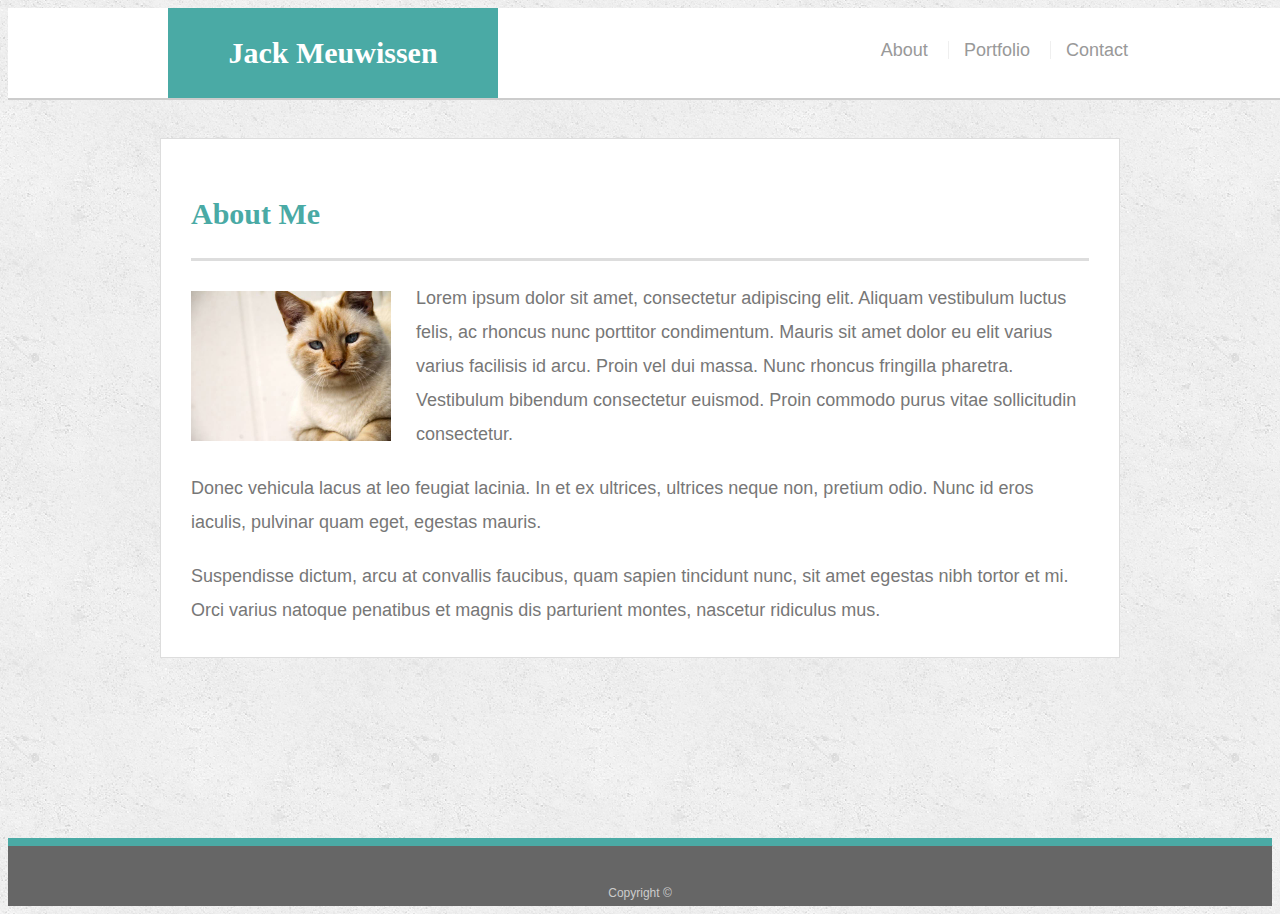
<file: index.html>
<!doctype html>
<html lang="en-us">

<head>
  <meta charset="UTF-8">
  <title>About | Jack Meuwissen</title>
  <link rel="stylesheet" type="text/css" href="assets/css/style.css">
</head>

<body>

  <header id="masthead">
    <div class="container">
      <a href="index.html" id="logo">Jack Meuwissen</a>
      <nav>
        <a href="index.html">About</a>
        <a href="portfolio.html">Portfolio</a>
        <a href="contact.html">Contact</a>
      </nav>
    </div>
  </header>

  <div id="main-container" class="container">
    <section class="main-section">
      <h1>About Me</h1>

      <img src="assets/images/cat.jpg" class="auth-image" alt="Your Name">

      <p>Lorem ipsum dolor sit amet, consectetur adipiscing elit. Aliquam vestibulum luctus felis, ac rhoncus nunc porttitor condimentum. Mauris sit amet dolor eu elit varius varius facilisis id arcu. Proin vel dui massa. Nunc rhoncus fringilla pharetra. Vestibulum bibendum consectetur euismod. Proin commodo purus vitae sollicitudin consectetur.</p>

      <p>Donec vehicula lacus at leo feugiat lacinia. In et ex ultrices, ultrices neque non, pretium odio. Nunc id eros iaculis, pulvinar quam eget, egestas mauris.</p>

      <p>Suspendisse dictum, arcu at convallis faucibus, quam sapien tincidunt nunc, sit amet egestas nibh tortor et mi. Orci varius natoque penatibus et magnis dis parturient montes, nascetur ridiculus mus.</p>

    </section>

  </div>

  <footer>
    <div class="container">
      Copyright &copy; 
    </div>
  </footer>
</body>

</html>
</file>
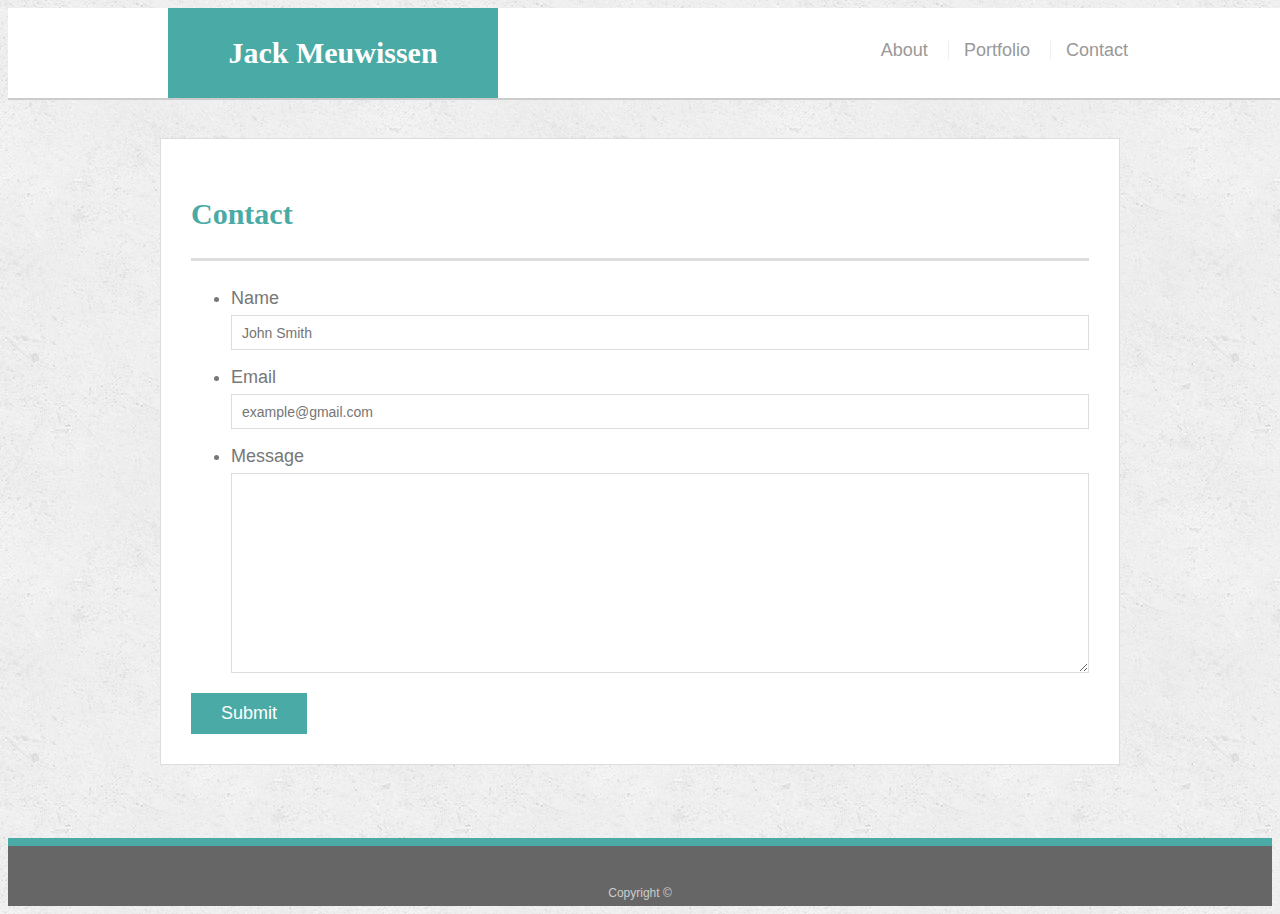
<file: contact.html>
<!doctype html>
<html lang="en-us">

<head>
  <meta charset="UTF-8">
  <title>Contact | Jack Meuwissen</title>
  <link rel="stylesheet" type="text/css" href="assets/css/style.css">
</head>

<body>

  <header id="masthead">
    <div class="container">
      <a href="index.html" id="logo">Jack Meuwissen</a>
      <nav>
        <a href="index.html">About</a>
        <a href="portfolio.html">Portfolio</a>
        <a href="contact.html">Contact</a>
      </nav>
    </div>
  </header>

  <div id="main-container" class="container">
    <section class="main-section">
      <h1>Contact</h1>

      <form id="contact-form">
        <ul>
          <li>
            <label for="name">Name</label>
            <input type="text" id="name" name="name" placeholder="John Smith" required="required">
          </li>
          <li>
            <label for="email">Email</label>
            <input type="email" id="email" name="email" placeholder="example@gmail.com" required="required">
          </li>
          <li>
            <label for="message">Message</label>
            <textarea id="message" name="message" required="required"></textarea>
          </li>
        </ul>
        <input type="submit">
      </form>

    </section>

  </div>

  <footer>
    <div class="container">
      Copyright &copy; 
    </div>
  </footer>
</body>

</html>
</file>
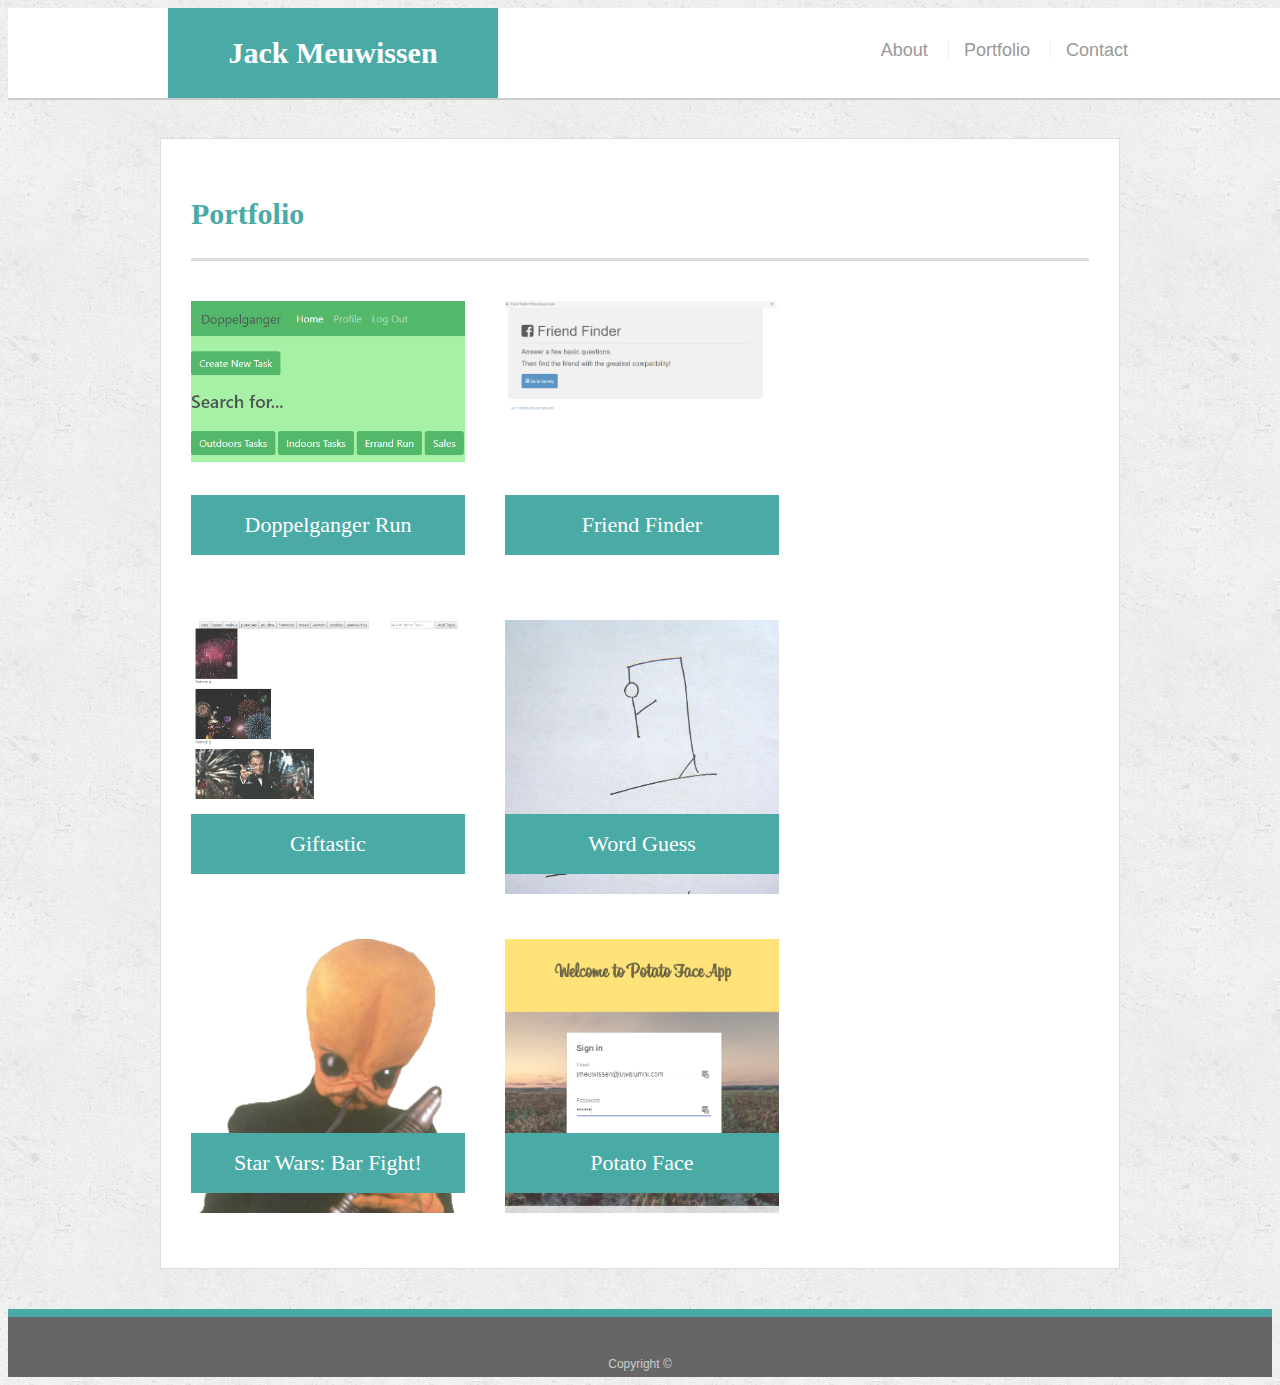
<file: portfolio.html>
<!doctype html>
<html lang="en-us">

<head>
  <meta charset="UTF-8">
  <title>Portfolio | Jack Meuwissen</title>
  <link rel="stylesheet" type="text/css" href="assets/css/style.css">
</head>

<body>

  <header id="masthead">
    <div class="container">
      <a href="index.html" id="logo">Jack Meuwissen</a>
      <nav>
        <a href="index.html">About</a>
        <a href="portfolio.html">Portfolio</a>
        <a href="contact.html">Contact</a>
      </nav>
    </div>
  </header>

  <div id="main-container" class="container">
    <section class="main-section">
      <h1>Portfolio</h1>



      <div class="work">
        <!--  -->
        <a href="https://github.com/jmeuwissen/Doppelganger-run">
          <img src="assets/images/doppel.PNG" target="_blank" alt="tater-face">

          <h3>Doppelganger Run</h3>
        </a>
      </div>

      <div class="work">
        <!--  -->
        <a href="https://github.com/jmeuwissen/friend-finder">
          <img src="assets/images/friend-finder.PNG" target="_blank" alt="tater-face">

          <h3>Friend Finder</h3>
        </a>
      </div>

      <div class="work">
        <!--  -->
        <a href="https://github.com/jmeuwissen/GifTastic">
          <img src="assets/images/GifTastic.PNG" target="_blank" alt="GifTastic">

          <h3>Giftastic</h3>
        </a>
      </div>
      <div class="work">
        <!--  -->
        <a href="https://github.com/jmeuwissen/word-guess-game">
          <img src="assets/images/800px-Hangman_game.jpg" target="_blank" alt="">

          <h3>Word Guess</h3>
        </a>
      </div>
      <div class="work">
        <!--  -->
        <a href="https://github.com/jmeuwissen/unit-4-game">
          <img src="assets/images/FigrinDan_CT.png" target="_blank" alt="Star Wars: Bar Fight!">

          <h3>Star Wars: Bar Fight!</h3>
        </a>
      </div>
      <div class="work">
        <!--  -->
        <a href="https://github.com/jmeuwissen/crispy-memory">
          <img src="assets/images/tater-face.PNG" target="_blank" alt="tater-face">

          <h3>Potato Face</h3>
        </a>
      </div>



    </section>

  </div>

  <footer>
    <div class="container">
      Copyright &copy;
    </div>
  </footer>
</body>

</html>
</file>
<file: assets/css/style.css>
body {
  font-family: Arial, "Helvetica Neue", Helvetica, sans-serif;
  font-size: 18px;
  line-height: 34px;
  color: #777777;
  background: url("../images/concrete_seamless.png");
}

* {
  box-sizing: border-box;
}

/* general */

.container {
  width: 100%;
  max-width: 960px;
  margin: 0 auto;
  clear: both;
}

h1,
h2,
h3,
p {
  margin-bottom: 20px;
}

p:last-child {
  margin-bottom: 0;
}

h1,
h2,
h3 {
  font-family: Georgia, Times, "Times New Roman", serif;
  font-weight: 700;
  color: #4aaaa5;
}

h1 {
  padding-bottom: 20px;
  font-size: 30px;
  line-height: 49px;
  border-bottom: 3px solid #dddddd;
}

h2,
h3 {
  font-size: 22px;
}

/* header */

#masthead {
  position: fixed;
  z-index: 99;
  width: 100%;
  margin: 0 0 30px;
  overflow: auto;
  color: #ffffff;
  background: #ffffff;
  border-bottom: 2px solid #cccccc;
}

#logo {
  float: left;
  width: 330px;
  height: 90px;
  font-family: Georgia, Times, "Times New Roman", serif;
  font-size: 30px;
  font-weight: 700;
  line-height: 90px;
  color: #ffffff;
  text-align: center;
  text-decoration: none;
  background: #4aaaa5;
}

nav {
  float: right;
  margin-top: 25px;
}

nav a {
  display: inline-block;
  padding-left: 15px;
  margin-left: 15px;
  line-height: 18px;
  color: #999;
  text-decoration: none;
  border-left: 1px solid #efefef;
}

nav a:first-child {
  border-left: 0 none;
}

/* footer */

footer {
  padding: 30px 0;
  clear: both;
  font-size: 12px;
  color: #ffffff;
  color: #cccccc;
  text-align: center;
  background: #666666;
  border-top: 8px solid #4aaaa5;
  height: 50px;
}

h3, h2 {
  padding-bottom: 20px;
  margin-bottom: 15px;
  line-height: 22px;
  border-bottom: 2px solid #eeeeee;
}

/* main */

#main-container {
  padding-top: 130px;
  min-height: calc(100vh - 70px);
}

.main-section {
  float: left;
  width: 100%;
  max-width: 960px;
  padding: 30px;
  margin: 0 0 40px;
  background: #ffffff;
  border: 1px solid #dddddd;
}

/* portfolio page */

.work {
  position: relative;
  float: left;
  width: 274px;
  height: 274px;
  margin: 20px 0 25px;
  overflow: hidden;
  object-fit: cover;
}

.work:nth-child(even) {
  margin-right: 40px;
}

.work img {
  width: 100%;
  border: 0 none;
  opacity: 0.8;
}

.work h3 {
  position: absolute;
  bottom: 20px;
  width: 100%;
  padding: 15px;
  margin-bottom: 0;
  font-weight: 300;
  line-height: 30px;
  color: #ffffff;
  text-align: center;
  background: #4aaaa5;
  border-bottom: 0;
}

.auth-image {
  float: left;
  width: 200px;
  height: auto;
  margin-top: 10px;
  margin-right: 25px;
}

/* contact page */

#contact-form ul {
  margin-bottom: 20px;
}

#contact-form li {
  margin-bottom: 10px;
}

label,
input[type=text],
input[type=email],
textarea {
  display: block;
  width: 100%;
}

input[type=text],
input[type=email],
textarea {
  height: 35px;
  padding: 0 10px;
  font-size: 14px;
  border: 1px solid #dddddd;
}

textarea {
  height: 200px;
}

input[type=submit] {
  padding: 10px 30px;
  font-size: 18px;
  color: #ffffff;
  cursor: pointer;
  background: #4aaaa5;
  border: 0 none;
}

@media screen and (max-width:980px){
/*                           */
    /* PORTFOLIO.HTML */
    /* push navbar links away from right edge of page */


    /* push navbar logo away from left side of page */

    /* On the left and right, shrink container around portfolio images to about 20px padding */

    #logo{
        position: relative;
        left: 30px;
        overflow: hidden;
    }

    #main-container{
        float: left;
        width: 650px;
        position: relative;
        left: 30px;
    }

  


    /* INDEX.HTML */

    /* ensure that container is resized around text to match the sizes on other pages */


    /* CONTACT.HTML */
    /* covered by portfolio changes */

}

@media screen and (max-width:768px){



    /* PORTFOLIO.HTML */

    /* resize images to center on screen with two per row */

    .work {
        width: 315px;
    }

    /* INDEX.HTML */

    /* resize profile image so left edge is centered on page */

    .auth-image{
        width: 320px;
    }

    /* CONTACT.HTML */

    /* no adjustments necessary */
}

@media screen and (max-width:640px){

    /* make navbar logo fill screenwidth at page top */
    /* send navbar links just below navbar logo */

    /* PORTFOLIO.HTML */
    #logo, nav {
        width:100%;
        text-align: center;
        position: relative;
        left: 0px;
    }
        /* difficulty centering navbar under */

    /* nav {
        float: none;
        margin: 0 auto;
    } */
    
    
    #main-container{
        width: 550px;
    }

    .work, .auth-image{
        width: 488px;
    }
    /* resize profile image to fit screen. Container padding and margin to the edge
        of the screen should be about 20px 15px respectively 
        
        potentially same fix as index.html profile image*/

    /* INDEX.HTML */

    /* resize profile image to fit screen. Container padding and margin to the edge
        of the screen should be about 20px 15px respectively */

    /* CONTACT.HTML */
    /* no adjustments necessary */
}
</file>
